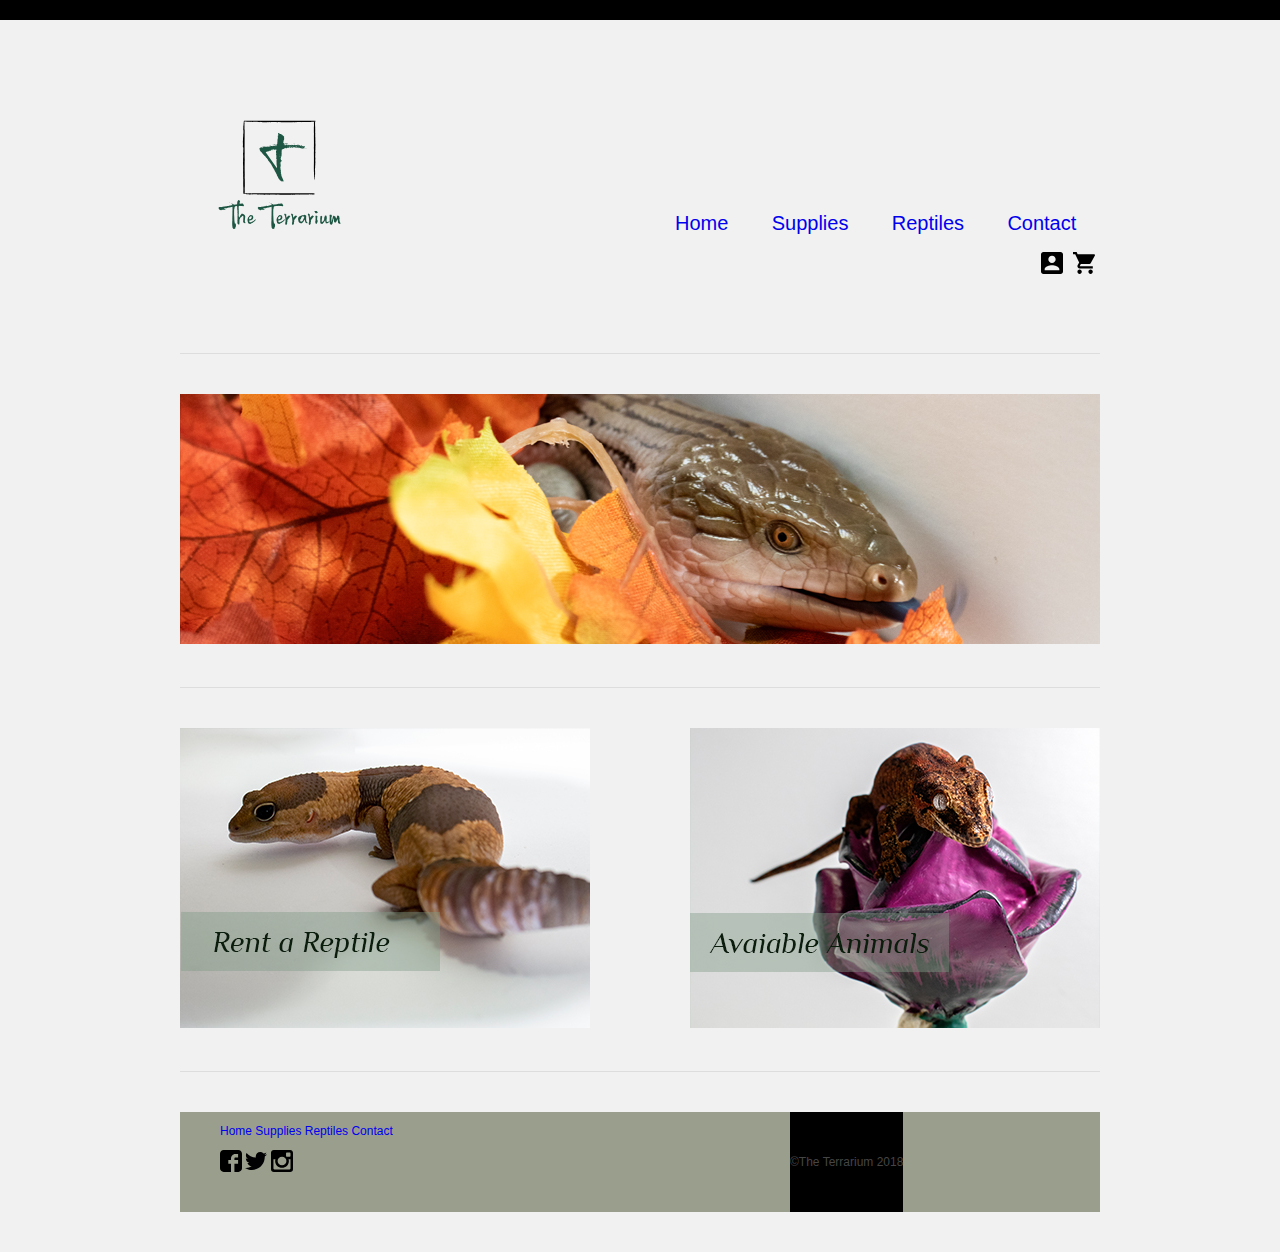
<file: index.html>
<!doctype html>
<html lang="en">
<head>
<meta charset="UTF-8">
<title>The Terrarium</title>
<link href="css/main.css" rel="stylesheet" type="text/css" media="screen">
</head>
<body>
	<section id="topBar">
        
    </section><!--end topBar-->
	<div id="siteContainer">
    	<header id="mainHeader">
        	<div id="logo">
                <img src="images/haprer_rylee_mastroinni_lucas_logoexpanded.svg" alt="The Terrarium Logo"> 

            </div><!--end logo-->
  
            <nav id="mainNav">
                
            <h1 class="hidden">Main Navigation</h1>
        
                <ul>
                    <li><a href="index.html">Home</a></li>
                    <li><a href="supplies.html">Supplies</a></li>
                    <li><a href="#">Reptiles</a></li>
                    <li><a href="contact.html">Contact</a></li>
                </ul>
                    <section id=accountIcon>
                        
                        <li>
                            <img src="images/user-account-box.svg" width="22" height="22">
                        </li>

                        <li>
                            <img src="images/shopping-cart.svg" width="22" height="22" alt="">    
                        </li>
                    </section> 

            </nav><!--end mainNav-->
        

        </header><!--end mainHeader-->
        <section id="promo">
        	<div id="promoImageBig">
                <img src="images/timbit_hero_image.jpg" width="920" height="250" alt="picture of blue-tongued skink sitting in leaves">
            </div><!--end promoImage-->

        </section><!--end promo-->
        <section id="productInfo">
        	<section class="productDescLargeLeft">
            <img src="images/rent_a_reptile.jpg"alt="African fat-tailed gecko">
            </section><!--end productDesc1-->


            <section class="productDescLargeRight">

                <img src="images/avaiable_animals.jpg" alt="gargoyle gecko sitting on Halloween decoration"> <!-- INSERT IMAGE -->

            </section><!--end productDesc4-->
        </section><!--end productInfo-->

        <footer id="mainFooter">
        	<div id="footerNav">
                <nav class="FooterNav">
                    <h3 class="hidden">Footer Navigation</h3>
                <ul>
                    <li><a href="index.html">Home</a></li>
                    <li><a href="Supplies.html">Supplies</a></li>
                    <li><a href="#">Reptiles</a></li>
                    <li><a href="contact.html">Contact</a></li>
                </ul>
            </nav>
            <section class="socialMedia">
                <ul>
            <li id="facebook">
                <a href="http://www.facebook.com"><img src="images/facebook-logo.svg" height="22" width="22" alt="Facebook Logo"></a>
            </li>
            <li id="twitter">
                <a href="http://www.twitter.com"><img src="images/twitter-logo-silhouette.svg" height="22" width="22" alt="Twitter Logo"></a>
            </li>
            <li id="instagram">
                <a href="http://www.instagram.com"><img src="images/instagram-social-network-logo-of-photo-camera.svg" height="22" width="22" alt="Instagram Logo"></a>
        </ul>
        </section>
            </div><!--end FooterNav-->
            <div id="copyRight">
                <p>©The Terrarium 2018</p>
            </div><!--end Copyright-->
        </footer><!--end mainFooter-->
        
    </div><!--end siteContainer-->

<script src="js/main.js"></script>    
</body>
</html>
</file>
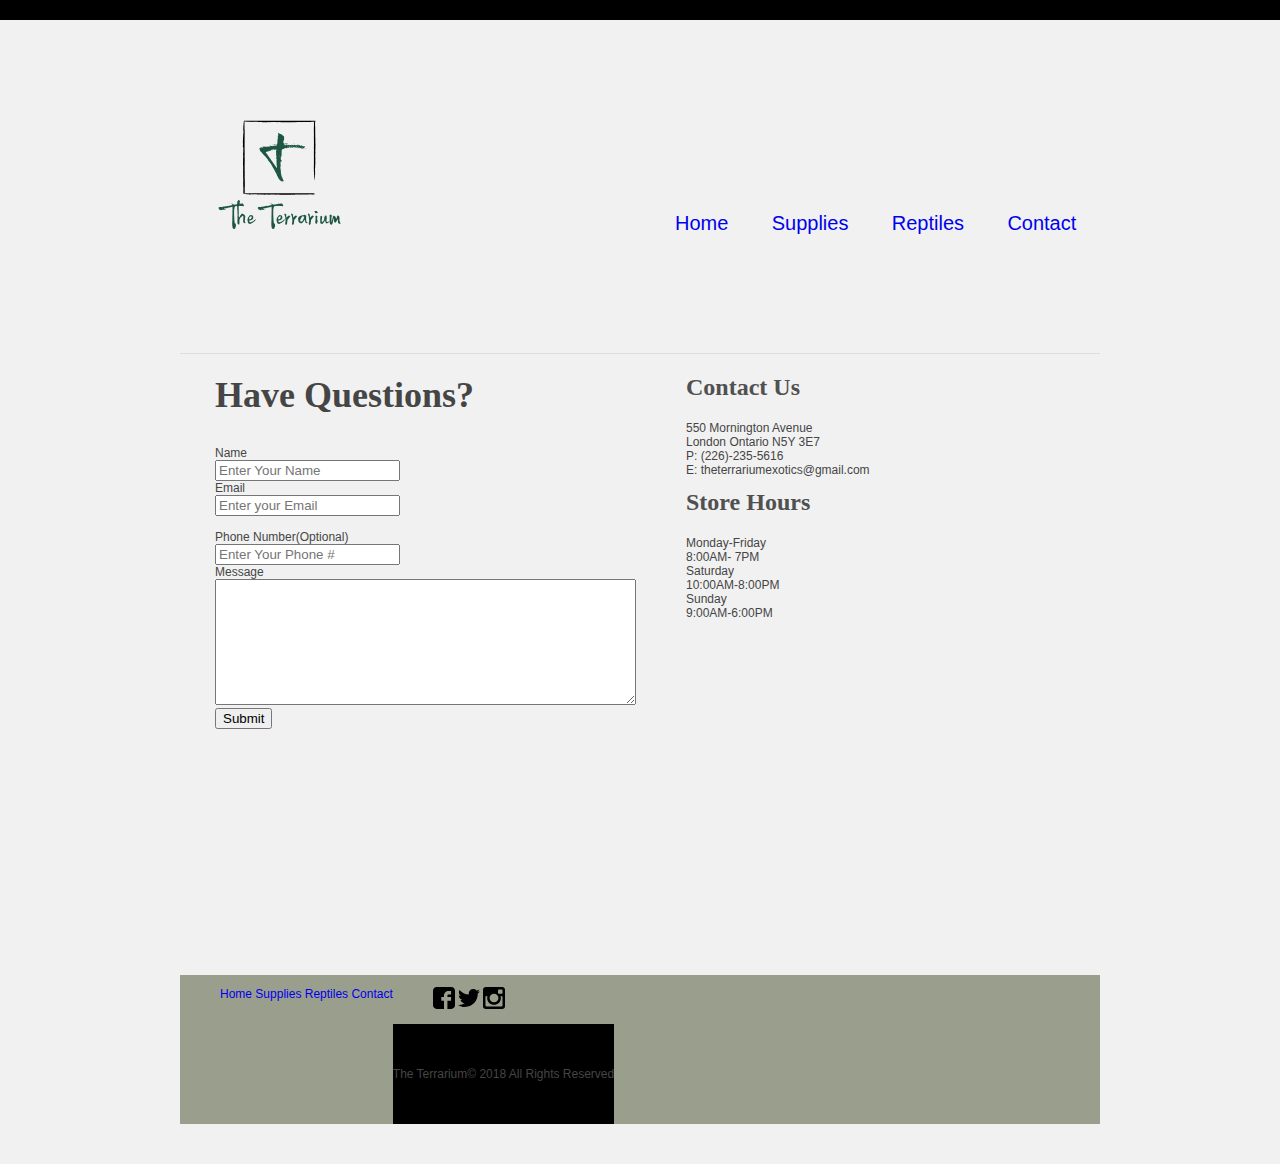
<file: contact.html>
<!doctype html>
<html lang="en">
<head>
<meta charset="UTF-8">
<title>Contact Us</title>
<link href="css/main.css" rel="stylesheet" type="text/css" media="screen">
</head>
<body>
        <section id="topBar"></section><!--end topBar-->
	<div id="siteContainer">
    	<header id="mainHeader">
        	<div id="logo">
                <img src="images/haprer_rylee_mastroinni_lucas_logoexpanded.svg" alt="The Terrarium Logo"> 
                
            </div><!--end logo-->
            <nav id="mainNav">
                <h1 class="hidden">Main Navigation</h1>
                <ul>
                    <li><a href="index.html">Home</a></li>
                    <li><a href="supplies.html">Supplies</a></li>
                    <li><a href="reptiles.html">Reptiles</a></li>
                    <li><a href="contact.html">Contact</a></li>
                </ul>
               
            </nav><!--end mainNav-->
            	
        </header><!--end mainHeader-->

        <section id="mainContact">
        	<div id="content1">
        		<h2>Have Questions?</h2>
                <section id="contact">
             <form id="contactForm" method="post" action="form.php">
                <label for="name">Name<br></label>
                <input type="text" required id="name" placeholder="Enter Your Name"><br>

                <label for="email">Email<br></label>
                <input type="text" required id="name" placeholder="Enter your Email"><br>
                <br>

                <label for="name">Phone Number(Optional)<br></label>
                <input type="tel" placeholder="Enter Your Phone #"><br>

                <label for="comments">Message<br></label>
                <textarea id"comments" required cols="50" rows="8">
                </textarea>
                <br>
                <input type="submit" value="Submit" id="submit">
           	</form>
           </section>
            </div><!--end content1-->
        	<!--<div id="content2">

                <h2>Contact Us</h2>
                <ul>
                    <li>550 Mornington Avenue</li>
                    <li>London Ontario N5Y 3E7</li>
                    <li>P:  (226)-235-5616</li>
                    <li>E:  theterrariumexotics@gmail.com</li>
                     </ul>-->
              
                     <div id="mapArea">
            
            <h2>Contact Us</h2>
                <ul>
                    <li>550 Mornington Avenue</li>
                    <li>London Ontario N5Y 3E7</li>
                    <li>P:  (226)-235-5616</li>
                    <li>E:  theterrariumexotics@gmail.com</li>
                </ul> 

                <ul>
                <h2>Store Hours</h2>
                <li>Monday-Friday</li>
                <li>8:00AM- 7PM</li>
                <li>Saturday </li> 
                <li>10:00AM-8:00PM</li> 
                <li>Sunday</li>
                <li>9:00AM-6:00PM</li>
            </ul>
        
            <div class="mapouter"><div class="gmap_canvas"><iframe src="https://www.google.com/maps/embed?pb=!1m18!1m12!1m3!1d2917.788988988251!2d-81.21583464937848!3d43.00377757904651!2m3!1f0!2f0!3f0!3m2!1i1024!2i768!4f13.1!3m3!1m2!1s0x882eed9ca192abd5%3A0x807310fa842d38b9!2s550+Mornington+Ave%2C+London%2C+ON+N5Y+3A7!5e0!3m2!1sen!2sca!4v1543448524269" width="400" height="300" frameborder="0" style="border:0" allowfullscreen></iframe>
            </div>
        </div>
        </section>
  
        <footer id="mainFooter">
            <h2 class="hidden">footerNav</h2>
             <ul>
                    <li><a href="index.html">Home</a></li>
                    <li><a href="supplies.html">Supplies</a></li>
                    <li><a href="reptiles.html">Reptiles</a></li>
                    <li><a href="contact.html">Contact</a></li>
                </ul>
        	<div id="footerNav">
             <section id="socialMedia">
                <ul>
            <li id="facebook">
                <a href="http://www.facebook.com"><img src="images/facebook-logo.svg" height="22" width="22" alt="Facebook Logo"></a>
            </li>
            <li id="twitter">
                <a href="http://www.twitter.com"><img src="images/twitter-logo-silhouette.svg" height="22" width="22" alt="Twitter Logo"></a>
            </li>
            <li id="instagram">
                <a href="http://www.instagram.com"><img src="images/instagram-social-network-logo-of-photo-camera.svg" height="22" width="22" alt="Instagram Logo"></a>
        </ul>
             </section>
            <div id="copyRight">
                <p>The Terrarium© 2018 All Rights Reserved</p>
            </div><!--end Copyright-->
        </footer><!--end mainFooter-->
    </div><!--end siteContainer-->
<script src="js/main.js"></script>    
</body>
</html>
</file>
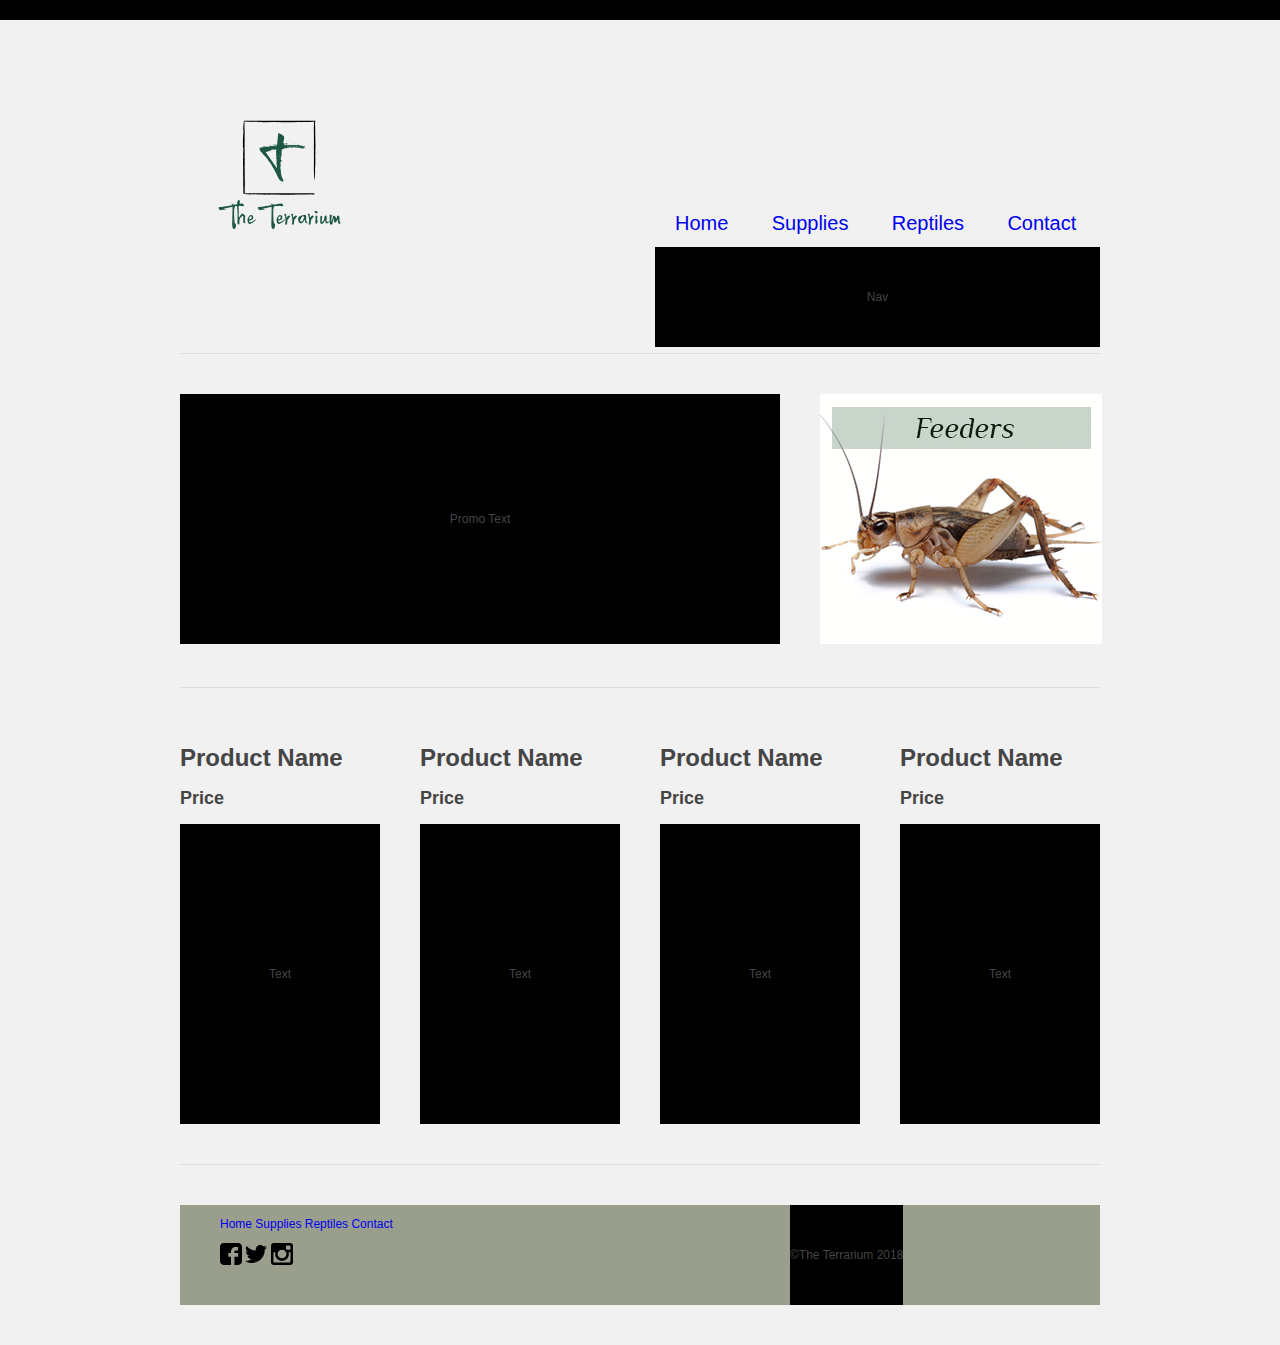
<file: supplies.html>
<!doctype html>
<html lang="en">
<head>
<meta charset="UTF-8">
<title>Supplies</title>
<link href="css/main.css" rel="stylesheet" type="text/css" media="screen">
</head>
<body>
	<section id="topBar"></section><!--end topBar-->
	<div id="siteContainer">
    	<header id="mainHeader">
        	<div id="logo">
           <img src="images/haprer_rylee_mastroinni_lucas_logoexpanded.svg">   
            </div><!--end logo-->
            <nav id="mainNav">
                <h1 class="hidden">Main Navigation</h1>
                <ul>
                    <li><a href="index.html">Home</a></li>
                    <li><a href="supplies.html">Supplies</a></li>
                    <li><a href="reptiles.html">Reptiles</a></li>
                    <li><a href="contact.html">Contact</a></li>
                </ul>
                <p>Nav</p>
            </nav><!--end mainNav-->
        </header><!--end mainHeader-->
        <section id="promo">
        	<div id="promoText"><p>Promo Text</p></div><!--end promoText-->
        	<div id="promoImage">
                <img src="images/feeders.jpg">
                <p></p>
            </div><!--end promoImage-->
        </section><!--end promo-->
        <section id="productInfo">
        	<section class="productDesc">
                <h1>Product Name</h1>
                <h2>Price</h2>
                <p>Text</p>
            </section><!--end productDesc1-->
            <section class="productDesc">
                <h1>Product Name</h1>
                <h2>Price</h2>
                <p>Text</p>
            </section><!--end productDesc2-->
            <section class="productDesc">
                <h1>Product Name</h1>
                <h2>Price</h2>
                <p>Text</p>
            </section><!--end productDesc3-->
            <section class="productDesc">
                <h1>Product Name</h1>
                <h2>Price</h2>
                <p>Text</p>
            </section><!--end productDesc4-->
        </section><!--end productInfo-->

<footer id="mainFooter">
            <div id="footerNav">
                <nav class="FooterNav">
                    <h3 class="hidden">Footer Navigation</h3>
                <ul>
                    <li><a href="index.html">Home</a></li>
                    <li><a href="supplies.html">Supplies</a></li>
                    <li><a href="reptiles.html">Reptiles</a></li>
                    <li><a href="contact.html">Contact</a></li>
                </ul>
            </nav>
            <section class="socialMedia">
                <ul>
            <li id="facebook">
                <a href="http://www.facebook.com"><img src="images/facebook-logo.svg" height="22" width="22" alt="Facebook Logo"></a>
            </li>
            <li id="twitter">
                <a href="http://www.twitter.com"><img src="images/twitter-logo-silhouette.svg" height="22" width="22" alt="Twitter Logo"></a>
            </li>
            <li id="instagram">
                <a href="http://www.instagram.com"><img src="images/instagram-social-network-logo-of-photo-camera.svg" height="22" width="22" alt="Instagram Logo"></a>
        </ul>
        </section>
            </div><!--end FooterNav-->
            <div id="copyRight">
                <p>©The Terrarium 2018</p>
            </div><!--end Copyright-->
        </footer><!--end mainFooter-->
    </div><!--end siteContainer-->

    <script src="js/main.js"></script>    
</body>
</html>
</file>
<file: css/main.css>
@charset "UTF-8";
/* CSS Document */

/*Remove this rule, this is only for demo purposes to make the boxes black with white text
The line height on the <p> tag gives each box a height value*/

p
{
	color: #454545;
	line-height: 100px;
	background: #000;
	text-align: center;
	margin: 0;
}

/*basic reset*/
/*browsers have built in values for elements so we'll reset a few things to zero, you can add to this or remove items as needed*/

div,p,body,header,footer,section,article,nav 
{ 
	margin: 0; 
	padding: 0;
}	

img 
{ 
	border: none; /*Remove border if image is a link*/
	margin: 0; 
	padding: 0; 
}

/*html selectors*/

body 
{
	font-family: "Helvetica Neue", Helvetica, Arial, sans-serif;
	font-size: 12px;
	color: #454545;
	background-color: #f1f1f1;
}


/*a:link is for not visited(standard unclicked link), 
a:visited is for visited, and just a applies to both.*/
/*a will also style anchor links*/

a:link, a:visited 
{ 
 	text-decoration:none;	
}

a:hover, a:active 
{ 
	text-decoration:none; 
	color: #daa520;
}

/*hide elements from browser but show for doc outline*/

.hidden
{
	display: none;
}

/*section is block level and no width specidied therefore stretches full screen*/
#topBar
{
	background-color: #000;
	height: 20px;
}

/*Site Container*/
/*This is essentially a box that we place the whole site in.  
We center the box using margin 0 auto and give it a fixed width of 920 + 20px + 20px (960px) so it fits on 1024x768 screens.*/

#siteContainer 
{
	margin: 0 auto;
	width: 920px;
	padding-left: 20px;
	padding-right: 20px;
	
}

/*This is a flex container*/
#mainHeader
{
	margin-top: 40px;
	padding-bottom: 40px;
	display: flex;
	flex-direction: row;
  	justify-content: flex-start;
	border-bottom: solid 1px #DDD;
}

/*This is a flex item*/
#logo
{
	width: 200px;
}

/*This is also a flex item*/
/*We use margin left auto to send it all the way to the right*/

#mainNav
{
	width: 445px;
	height: 0px;
	margin-top: 140px;
	margin-left: auto;
}
#mainNav ul
{
	list-style-type: none;
	padding: 0;
}

#mainNav ul li
{
	display: inline;
	padding: 20px;
	font-size: 20px;
	font-family: "Helvetica";
	



    /*list-style: none;*/
	/*flex: end;*/
    /*margin-left: auto;*/
	/*width: 500px;*/
	/*color: #454545; */
    /*margin: 0px; */
	/*padding: 40px; */
}


#mainNav ul li a:hover
{
	background-color: #b2bfb3;
	color: #454545;
	padding: 1px;

}

#accountIcon 
{
	display: inline;
	list-style-type: none;
	display: flex;
	justify-content: flex-end;

}


#accountIcon li img
{
	padding: 5px;
}



#promo 
{
	margin-top: 40px;
	border-bottom: solid 1px #DDD;
	padding-bottom: 40px;
	display: flex;
	flex-direction: row;
  	justify-content: flex-start;
}

/*Get rid of this, here just to give different height to promo*/
#promo p 
{
	line-height: 250px;
}

#promoText 
{
	width: 600px;
}

#promoImage 
{
	margin-left: auto;
	width: 280px;
}

#productInfo 
{
	margin-top: 40px;
	display: flex;
	flex-direction: row;
  	justify-content: space-between;
	border-bottom: solid 1px #DDD;
	padding-bottom: 40px;
}

/*Get rid of this, here just to give different height to productInfo*/
#productInfo p 
{
	line-height: 300px;
}

.productDesc 
{
	width: 200px;
}

#mainFooter 
{

	margin-top: 40px;
	margin-bottom: 40px;
	display: flex;
	flex-direction: row;
  	justify-content: flex-start;
  	background-color: #9a9e8d;
  	
}

#mainFooter ul
{
	list-style-type: none;

}

#mainFooter ul li
{
	display:inline;
}


.footerNav 
{
  width: 380px;
  height: 25px;
  margin-left: 20px;

	/*width: 500px;
	color: #454545;*/
}

.footerNav ul
{
	list-style-type: none;
}

.socialMedia ul
{
	list-style-type: none; 
}

#copyRight 
{
	margin-left: auto;
	width: 310px;
	color: #454545;
}

/*Page 2 - Notice we are using one style sheet for all of the pages*/




#contentCon
{
	width: 940px;
	padding-top: 50px;
	padding-left: 20px;
	padding-right: 20px;
	display: flex;
	flex-direction: row;
	justify-content: space-between;
}
#content1
{
	display: flex;
	flex: start;
	flex-direction: column;
	justify-content: flex-start;
	margin-top: 30px;
}


#content1 h2 
{
	margin-top: -30px;
	display: flex;
	flex: start;
	margin-left: 15px;
	font-size: 36px;
	font-family: "Helvetica-bold";


	/*width: 440px;*/
}


.productDescLargeLeft 
{
	width: 410px;
}

.productDescLargeRight 
{
	width: 410px;
}

#mainContact
{
	width: 940px;
	padding-top: 20px;
	padding-left: 20px;
	padding-right: 20px;
	display: flex;
	flex-direction: row;
	justify-content: flex-start;
}

#contact
{
	margin-left: 15px;
}

#mapArea
{
	width: 380px;
	margin-left: 50px;
	margin-right: 50px;
}

#mapArea ul
{
	list-style-type: none;
	padding: 0px;
}

#mapArea h2
{
	font-size: 21px;
	margin-top: 0px;
	color: #505050;
	text-align: left;
	font-family: "Helvetica-bold";
	font-size: 24px;
}

#socialMedia
{

}

#copyRight
{
	display: flex;
	flex: end;
}
</file>
